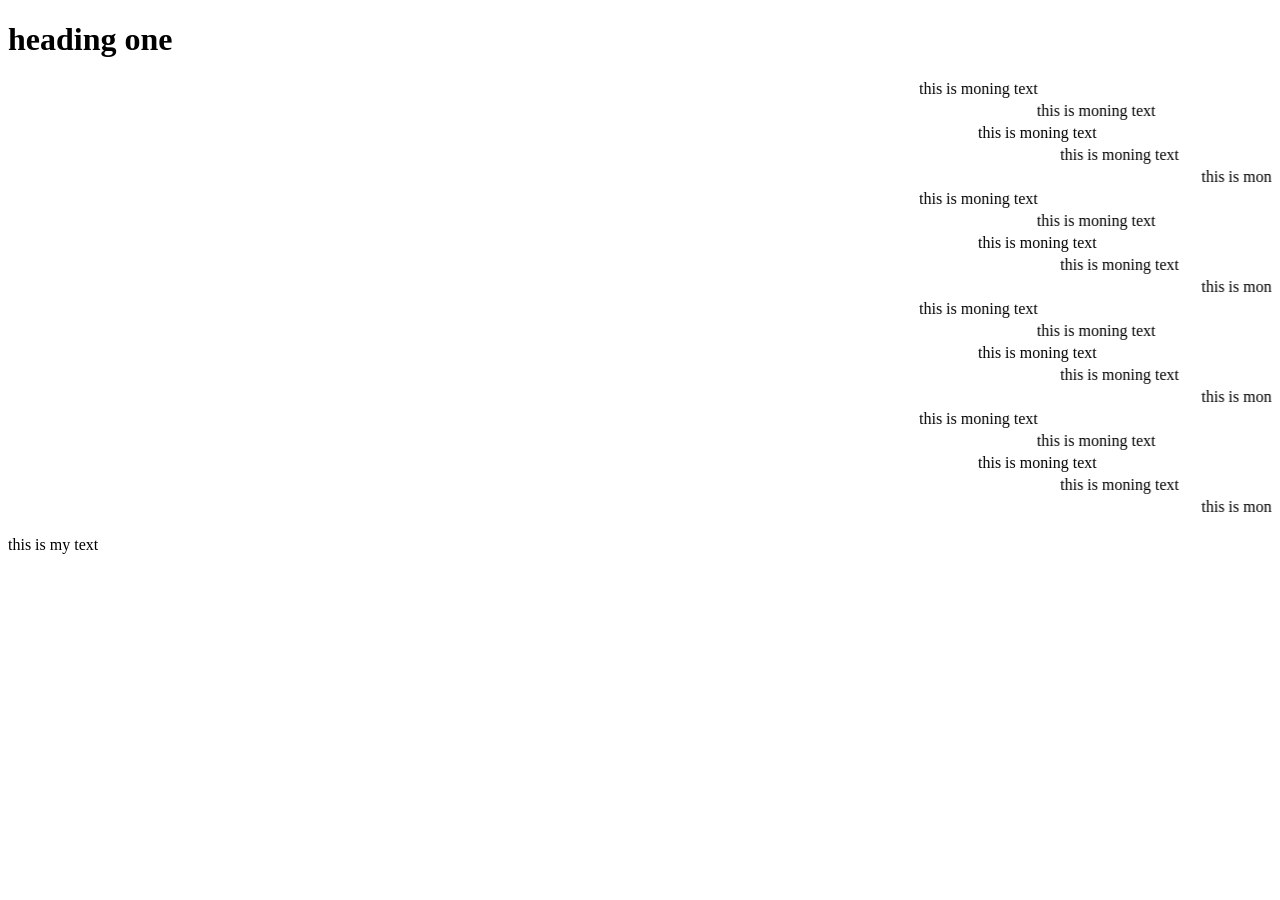
<file: index.html>
<!DOCTYPE html>
<html lang="en">
<head>
    <meta charset="UTF-8">
    <meta name="viewport" content="width=device-width, initial-scale=1.0">
    <title>Document</title>

<style>
    @import url("style.css");
</style>
</head>
<body>


<h1>heading one</h1>
   
<marquee scrollamount="30" onmouseover="stop()" onmouseout="start()">this is moning text</marquee>
<marquee scrollamount="20" onmouseover="stop()" onmouseout="start()">this is moning text</marquee>
<marquee scrollamount="25" onmouseover="stop()" onmouseout="start()">this is moning text</marquee>
<marquee scrollamount="18" onmouseover="stop()" onmouseout="start()">this is moning text</marquee>
<marquee scrolonlamount="28" onmouseover="stop()" onmouseout="start()">this is moning text</marquee>
<marquee scrollamount="30" onmouseover="stop()" onmouseout="start()">this is moning text</marquee>
<marquee scrollamount="20" onmouseover="stop()" onmouseout="start()">this is moning text</marquee>
<marquee scrollamount="25" onmouseover="stop()" onmouseout="start()">this is moning text</marquee>
<marquee scrollamount="18" onmouseover="stop()" onmouseout="start()">this is moning text</marquee>
<marquee scrolonlamount="28" onmouseover="stop()" onmouseout="start()">this is moning text</marquee>
<marquee scrollamount="30" onmouseover="stop()" onmouseout="start()">this is moning text</marquee>
<marquee scrollamount="20" onmouseover="stop()" onmouseout="start()">this is moning text</marquee>
<marquee scrollamount="25" onmouseover="stop()" onmouseout="start()">this is moning text</marquee>
<marquee scrollamount="18" onmouseover="stop()" onmouseout="start()">this is moning text</marquee>
<marquee scrolonlamount="28" onmouseover="stop()" onmouseout="start()">this is moning text</marquee>
<marquee scrollamount="30" onmouseover="stop()" onmouseout="start()">this is moning text</marquee>
<marquee scrollamount="20" onmouseover="stop()" onmouseout="start()">this is moning text</marquee>
<marquee scrollamount="25" onmouseover="stop()" onmouseout="start()">this is moning text</marquee>
<marquee scrollamount="18" onmouseover="stop()" onmouseout="start()">this is moning text</marquee>
<marquee scrolonlamount="28" onmouseover="stop()" onmouseout="start()">this is moning text</marquee>
<p>this is my text</p>




</body>
</html>
</file>
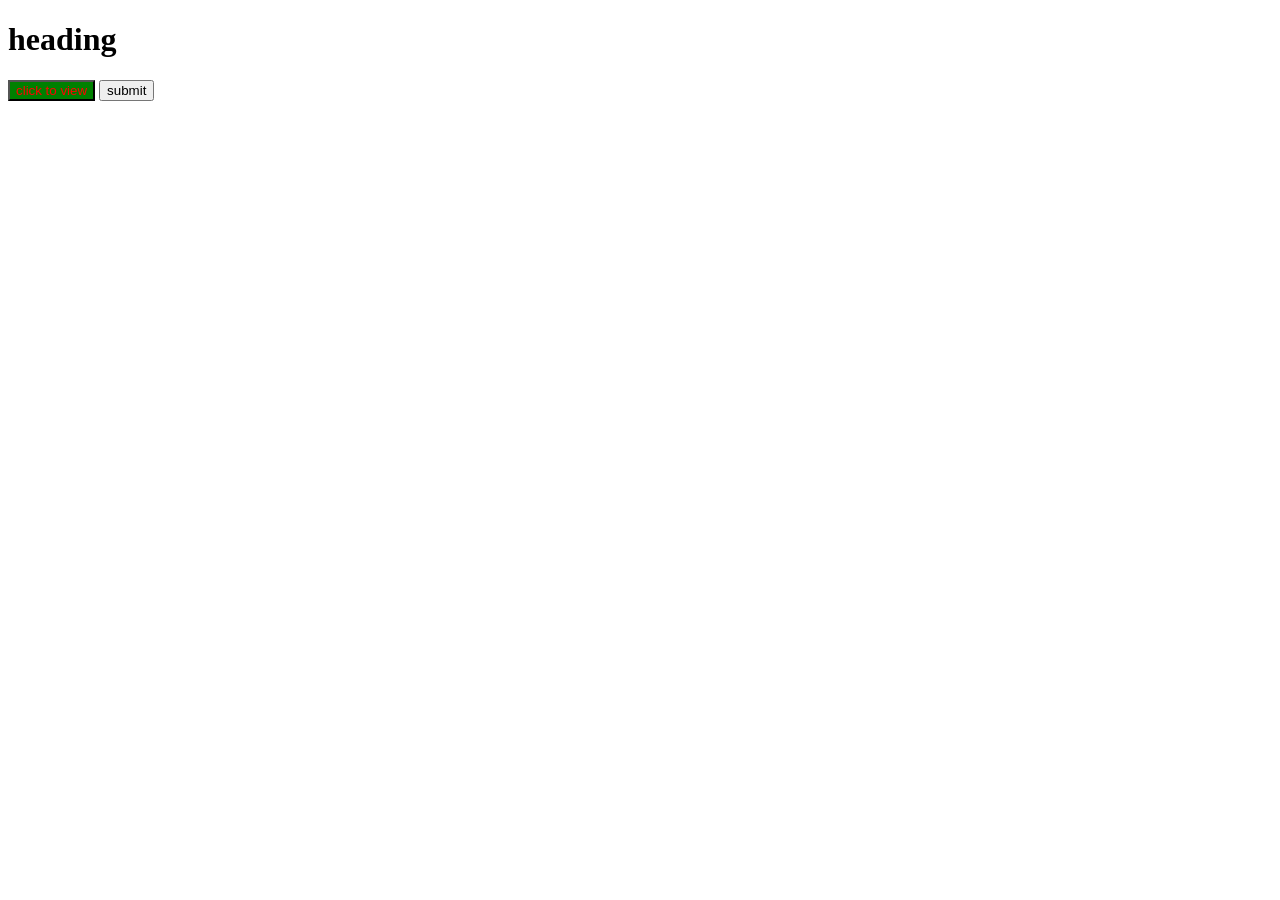
<file: program1.html>
<!DOCTYPE html>
<html lang="en">
<head>
    <meta charset="UTF-8">
    <meta name="viewport" content="width=device-width, initial-scale=1.0">
    <title>Document</title>
    <style>
        @import url('style.css');
    </style>
</head>
<body>


<h1 onclick="xyz()">heading</h1>

<input type="button" onclick="xyz()" value="click to view" class="first second">

<input type="button" value="submit" onclick="second()">
    
<script>

function xyz()
{
   
    alert("welcome")
     console.log("welcome to console");
     abc();
}

function abc()
{
    alert("this is my text");
}



</script>

<script src="script.js"></script>
</body>
</html>
</file>
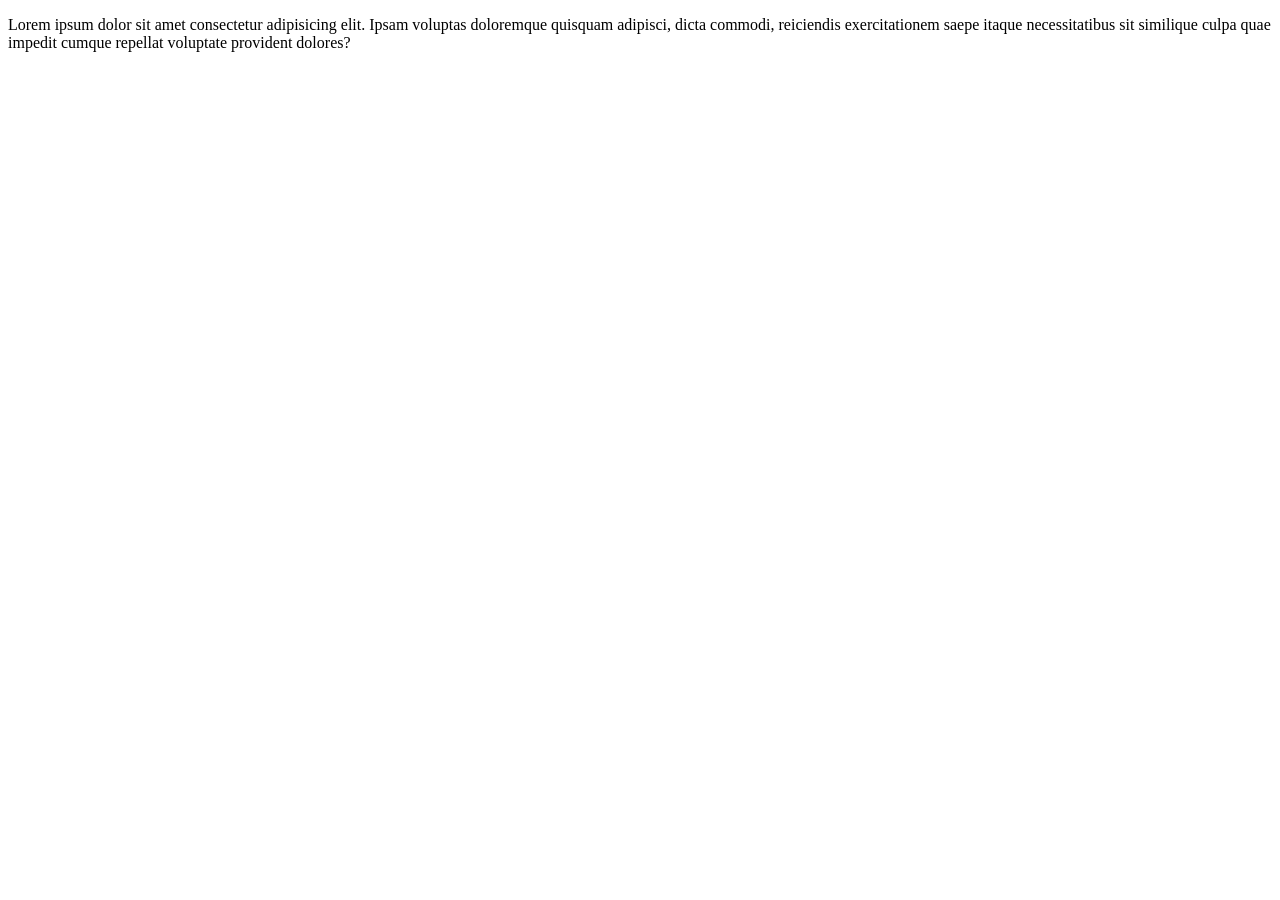
<file: program3.html>
<!DOCTYPE html>
<html lang="en">
<head>
    <meta charset="UTF-8">
    <meta name="viewport" content="width=device-width, initial-scale=1.0">
    <title>Document</title>
</head>
<body>

<p>Lorem ipsum dolor sit amet consectetur adipisicing elit. Ipsam voluptas doloremque quisquam adipisci, dicta commodi, reiciendis exercitationem saepe itaque necessitatibus sit similique culpa quae impedit cumque repellat voluptate provident dolores?</p>

<script>
var a='sit similique culpa quae impedit cumque repellat voluptate provident dolores';
var b=`sit similique culpa
 quae impedit cumque
 repellat voluptate provident 
 dolores`;
console.log(b); 


var name="kumar";
var age =20;
var working =true
var phone="87515452";
var gender="male";


var temp = "employee name is:"+name+"and age is:"+age+" and phone no:"+phone+" working"+working;

var temp1 = `employee name is:${name} and
 age is:${age} and 
 phone no:${phone} working:${working}`;
console.log(temp1);


</script>


    
</body>
</html>
</file>
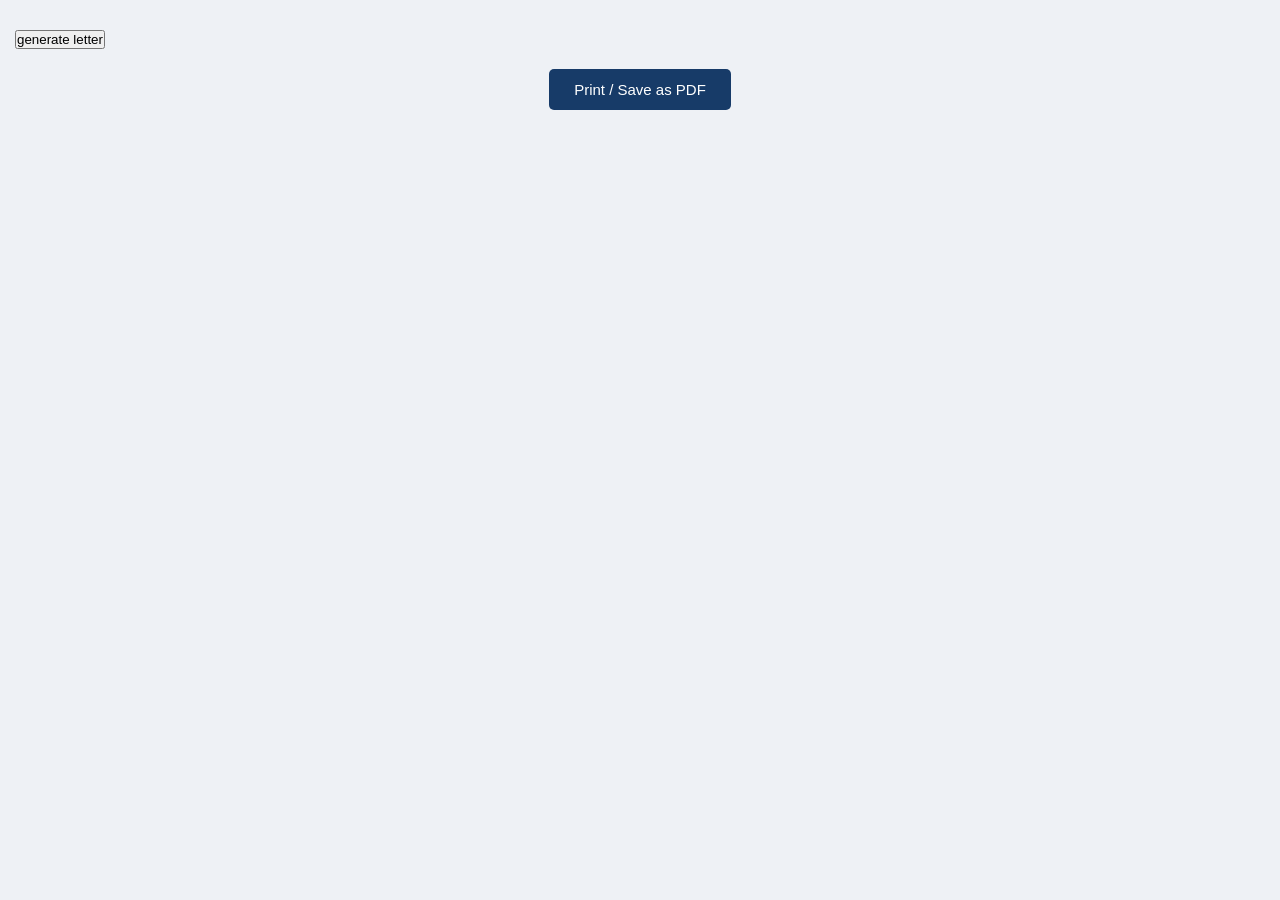
<file: program4.html>
<!DOCTYPE html>
<html lang="en">
<head>
<meta charset="UTF-8">
<meta name="viewport" content="width=device-width, initial-scale=1.0">
<title>Employee Joining Letter</title>

<style>
    * {
        margin: 0;
        padding: 0;
        box-sizing: border-box;
    }

    body {
        font-family: Arial, sans-serif;
        background: #eef1f5;
        color: #222;
        padding: 30px 15px;
    }

    .letter {
        max-width: 850px;
        margin: auto;
        background: #fff;
        padding: 45px 55px;
        border-top: 7px solid #173b68;
        box-shadow: 0 5px 25px rgba(0,0,0,0.12);
    }

    .header {
        display: flex;
        justify-content: space-between;
        align-items: center;
        border-bottom: 2px solid #173b68;
        padding-bottom: 20px;
        margin-bottom: 25px;
    }

    .company h1 {
        color: #173b68;
        font-size: 26px;
        margin-bottom: 7px;
    }

    .company p,
    .contact p {
        font-size: 12px;
        color: #555;
        line-height: 1.7;
    }

    .contact {
        text-align: right;
    }

    .title {
        text-align: center;
        color: #173b68;
        margin: 25px 0;
        font-size: 22px;
        text-decoration: underline;
        text-underline-offset: 7px;
    }

    .date {
        text-align: right;
        margin-bottom: 25px;
        font-size: 14px;
    }

    p {
        font-size: 14px;
        line-height: 1.8;
        margin-bottom: 14px;
    }

    .details {
        width: 100%;
        border-collapse: collapse;
        margin: 20px 0;
        font-size: 14px;
    }

    .details td {
        border: 1px solid #d8dee8;
        padding: 11px;
    }

    .details td:first-child {
        background: #f1f5fa;
        font-weight: bold;
        width: 38%;
    }

    h3 {
        color: #173b68;
        font-size: 16px;
        margin: 20px 0 10px;
    }

    ul {
        padding-left: 22px;
        margin-bottom: 20px;
    }

    li {
        font-size: 14px;
        line-height: 1.8;
        margin-bottom: 5px;
    }

    .signatures {
        display: flex;
        justify-content: space-between;
        gap: 30px;
        margin-top: 55px;
    }

    .sign {
        width: 45%;
        font-size: 13px;
        border-top: 1px solid #444;
        padding-top: 10px;
        line-height: 1.8;
    }

    .footer {
        text-align: center;
        border-top: 1px solid #ddd;
        padding-top: 15px;
        margin-top: 35px;
        color: #777;
        font-size: 11px;
    }

    .print-btn {
        display: block;
        margin: 20px auto;
        padding: 12px 25px;
        border: none;
        border-radius: 5px;
        background: #173b68;
        color: white;
        font-size: 15px;
        cursor: pointer;
    }

    .print-btn:hover {
        background: #24558c;
    }

    @media print {
        body {
            background: white;
            padding: 0;
        }

        .letter {
            box-shadow: none;
            max-width: 100%;
            padding: 25px;
        }

        .print-btn {
            display: none;
        }

        @page {
            size: A4;
            margin: 12mm;
        }
    }

    @media (max-width: 600px) {
        .letter {
            padding: 25px 18px;
        }

        .header {
            flex-direction: column;
            align-items: flex-start;
            gap: 15px;
        }

        .contact {
            text-align: left;
        }

        .signatures {
            flex-direction: column;
        }

        .sign {
            width: 100%;
        }
    }
</style>
</head>

<body>


    <input type="button" value="generate letter" onclick="letterbuild()">

    <div id="one">

    </div>
<button class="print-btn" onclick="window.print()">
    Print / Save as PDF
</button>


<script>
function letterbuild()
{
    var name,age,jtitle,email,date;
    name = prompt("enter name");
    age = prompt("enter age");
    jtitle = prompt("enter title");
    email = prompt("enter email");
    date = prompt("enter date");

var mytemplate = `<div class="letter">

    <header class="header">
        <div class="company">
            <h1>${name}</h1>
            <p>Technology | Innovation | Growth</p>
            <p>Company Address, Noida, Uttar Pradesh</p>
        </div>

        <div class="contact">
            <p>HR Department</p>
            <p>${email}</p>
            <p>www.yourcompany.com</p>
        </div>
    </header>

    <h2 class="title">${jtitle}</h2>

    <div class="date">
        <strong>Date:</strong> ${date}
    </div>

    <p>
        To,<br>
        <strong>Mr./Ms. [${name}]</strong><br>
        [Employee Address]
    </p>

    <p><strong>Subject: Joining Confirmation for the Position of [Job Title]</strong></p>

    <p>Dear [${name}],</p>

    <p>
        We are pleased to welcome you to <strong>YOUR COMPANY NAME</strong>.
        With reference to your appointment letter, we confirm your joining
        in our organization under the following terms and details.
    </p>

    <table class="details">
        <tr>
            <td>Employee Name</td>
            <td>[Employee Full Name]</td>
        </tr>
        <tr>
            <td>Employee ID</td>
            <td>[Employee ID]</td>
        </tr>
        <tr>
            <td>Designation</td>
            <td>[Software Developer / Trainer]</td>
        </tr>
        <tr>
            <td>Department</td>
            <td>Information Technology</td>
        </tr>
        <tr>
            <td>Date of Joining</td>
            <td>[Joining Date]</td>
        </tr>
        <tr>
            <td>Employment Type</td>
            <td>[Full-Time / Part-Time]</td>
        </tr>
        <tr>
            <td>Monthly Salary</td>
            <td>₹ [Monthly Salary]</td>
        </tr>
        <tr>
            <td>Reporting Manager</td>
            <td>[Manager Name]</td>
        </tr>
        <tr>
            <td>Work Location</td>
            <td>Noida, Uttar Pradesh</td>
        </tr>
    </table>

    <h3>Terms and Conditions</h3>

    <ul>
        <li>You are expected to perform your duties responsibly and professionally.</li>
        <li>You must comply with the company's applicable policies and procedures.</li>
        <li>You must maintain the confidentiality of company and client information.</li>
        <li>Your working hours and weekly offs will follow the applicable company policy and law.</li>
        <li>Leave, notice period, and other employment conditions will be governed by your appointment letter and applicable law.</li>
    </ul>

    <p>
        We welcome you to our team and look forward to your contribution
        to the growth and success of our organization.
    </p>

    <p>
        Kindly sign below as confirmation that you have received and
        understood this joining letter.
    </p>

    <div class="signatures">
        <div class="sign">
            <strong>For YOUR COMPANY NAME</strong><br><br><br>
            Authorized Signatory<br>
            Name: __________________
        </div>

        <div class="sign">
            <strong>Employee Acceptance</strong><br><br><br>
            Employee Signature<br>
            Name: [Employee Name]
        </div>
    </div>

    <div class="footer">
        YOUR COMPANY NAME | Official Employment Document
    </div>

</div>`;
document.getElementById("one").innerHTML=mytemplate;

}


</script>


</body>
</html>
</file>
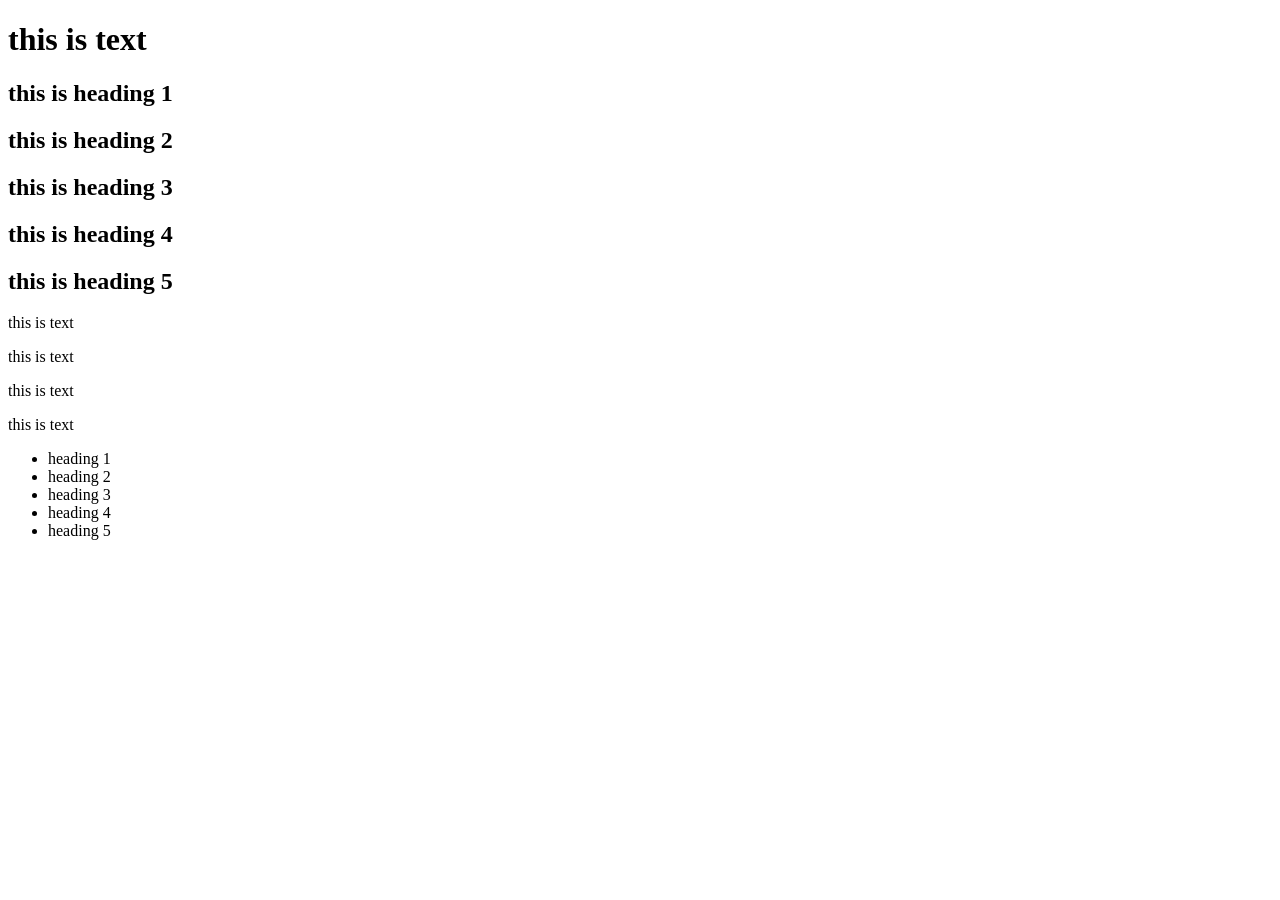
<file: program6.html>
<!DOCTYPE html>
<html lang="en">
<head>
    <meta charset="UTF-8">
    <meta name="viewport" content="width=device-width, initial-scale=1.0">
    <title>Document</title>
</head>
<body>

<h1 id="two" class="three">this is text</h1>
<h2>this is heading 1</h2>
<h2>this is heading 2</h2>
<h2 class="three">this is heading 3</h2>
<h2>this is heading 4</h2>
<h2>this is heading 5</h2>
<p>this is text</p>
<p class="three">this is text</p>
<p>this is text</p>
<p>this is text</p>    
<ul>
    <li>heading 1</li>
    <li>heading 2</li>
    <li class="three">heading 3</li>
    <li>heading 4</li>
    <li>heading 5</li>
</ul>


<script src="program6.js"></script>
</body>
</html>
</file>
